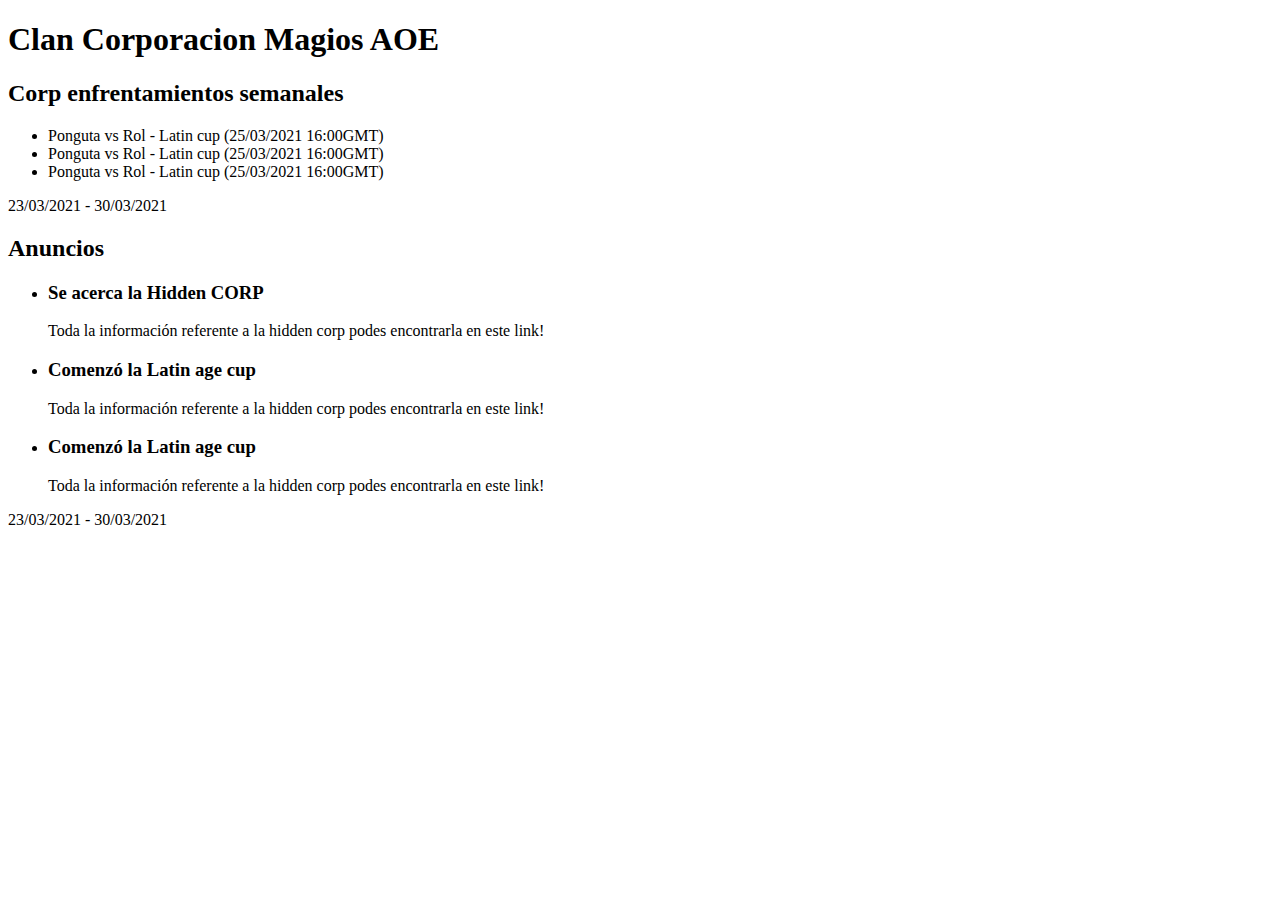
<file: src/main/resources/templates/index.html>
<!DOCTYPE html>
<html  xmlns:th="http://www.thymeleaf.org" lang="en">

<head  th:replace="layout/layout :: head"></head>
<head>
	<meta charset="utf-8" />
	<title>Clan Corporacion Magios AOE</title>
</head>

<body>
	<nav  th:replace="layout/layout :: vertical-navbar"></nav>
	
	<div class="card col-md-6 offset-md-3 mt-4">
		<h1 class="text-center">Clan Corporacion Magios AOE</h1>
	</div>
	<div class="contenido-principal col-md-10 offset-md-1 row text-center">
		<div class="card col-md-6 mt-2">
			<div class="card-header">
				<h2 class="">Corp enfrentamientos semanales</h2>
			</div>
			<div class="card-body">
				<ul class="list-group list-group-flush">
				  <li class="list-group-item">Ponguta vs Rol - Latin cup (25/03/2021 16:00GMT)</li>
				  <li class="list-group-item">Ponguta vs Rol - Latin cup (25/03/2021 16:00GMT)</li>
				  <li class="list-group-item">Ponguta vs Rol - Latin cup (25/03/2021 16:00GMT)</li>
				</ul>
  			</div>
			<div class="card-footer text-muted">
			  23/03/2021 - 30/03/2021
			</div>
  		</div>
		<div class="card col-md-6 mt-2">
			<div class="card-header">
				<h2 class="">Anuncios</h2>
			</div>
			<div class="card-body">
				<ul class="list-group list-group-flush">
				  <li class="list-group-item">
				  	<h3>Se acerca la Hidden CORP</h3>
				  	<p>Toda la información referente a la hidden corp podes encontrarla en este link!</p>
				  </li>
				  <li class="list-group-item">
				  	<h3>Comenzó la Latin age cup</h3>
				  	<p>Toda la información referente a la hidden corp podes encontrarla en este link!</p>
				  </li>
				  <li class="list-group-item">
				  	<h3>Comenzó la Latin age cup</h3>
				  	<p>Toda la información referente a la hidden corp podes encontrarla en este link!</p>
				  </li>
				</ul>
			</div>
			<div class="card-footer text-muted">
			  23/03/2021 - 30/03/2021
			</div>
		</div>
	</div>
	<div th:replace="layout/layout :: footer-f"></div>
</body>


  <!--   Core JS Files   -->
<body th:replace="layout/layout :: import-script"></body>

</html>
</file>
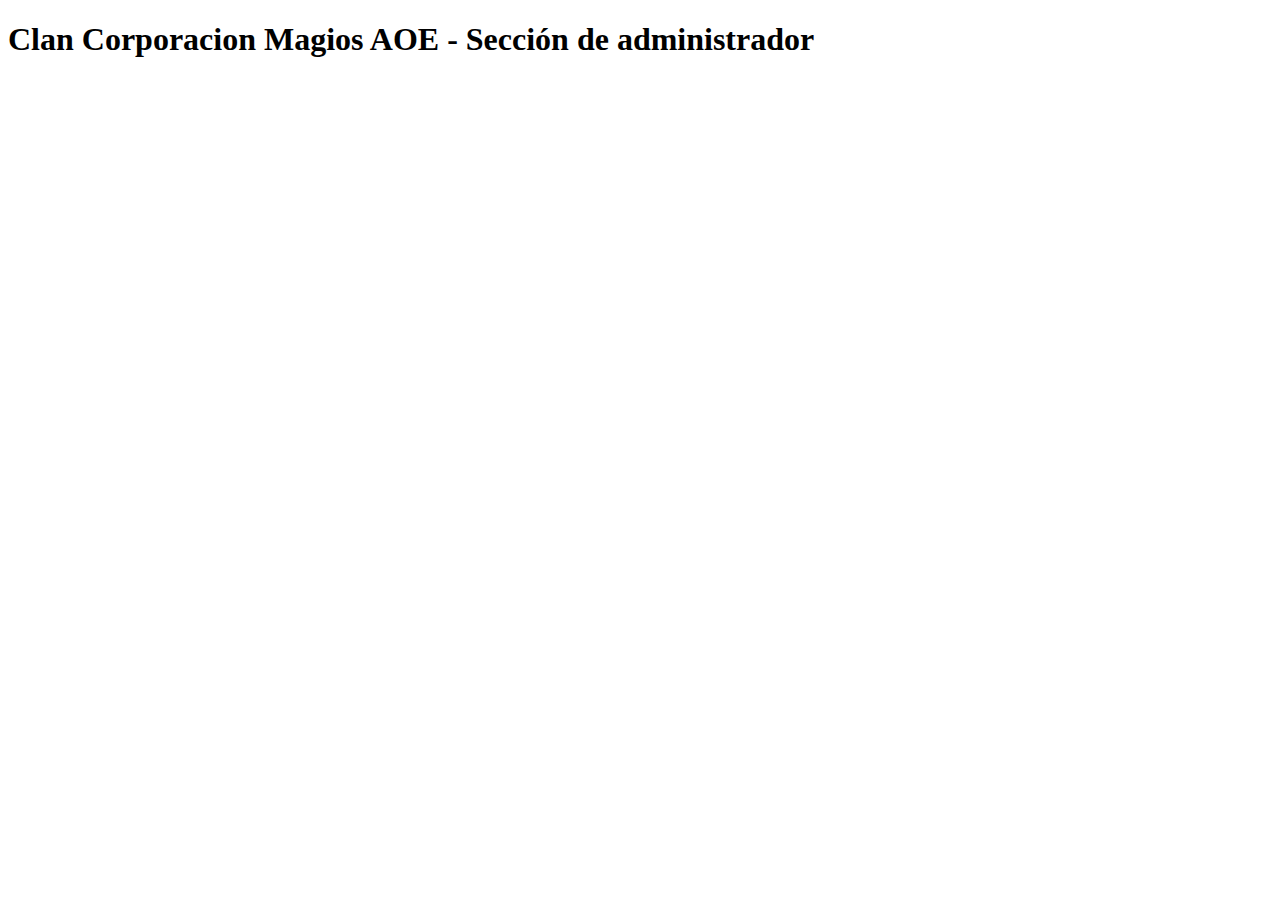
<file: src/main/resources/templates/adminCargarLiga.html>
<!DOCTYPE html>
<html  xmlns:th="http://www.thymeleaf.org">

<head  th:replace="layout/layout :: head"></head>
<head>
	<meta charset="utf-8" />
	<title>Admin panel Corp</title>
</head>

<body>
<nav  th:replace="layout/layout :: vertical-navbar"></nav>
	<div class="card col-md-6 offset-md-3 mt-4">
		<h1 class="text-center">Clan Corporacion Magios AOE - Sección de administrador</h1>
	</div>
	<div class="contenido-principal col-md-10 offset-md-1 row text-center mt-2 card">
		<div class="row">
		</div>
	</div>

	<div th:replace="layout/layout :: footer-f"></div>
</body>
  <!--   Core JS Files   -->
<body th:replace="layout/layout :: import-script"></body>

</html>
</file>
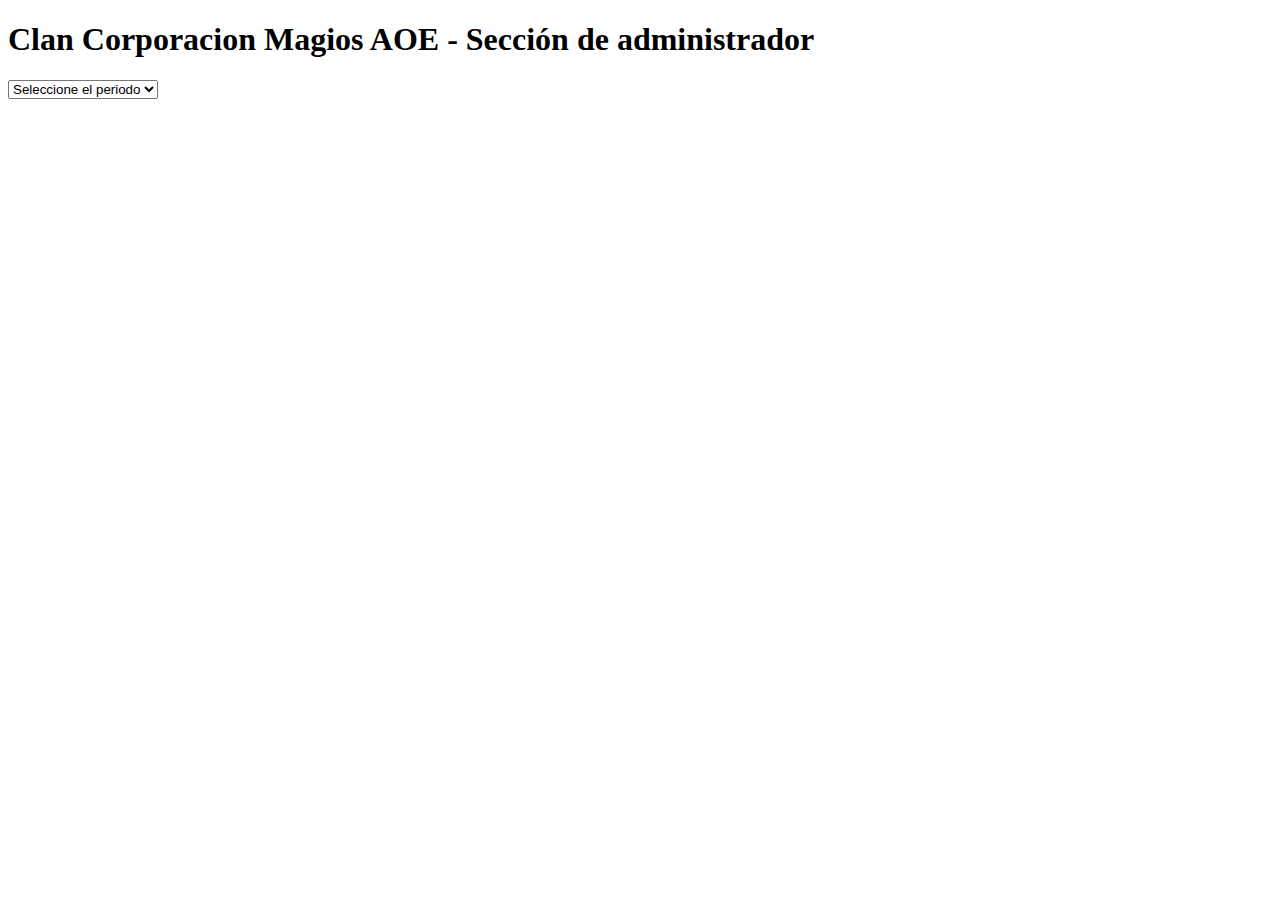
<file: src/main/resources/templates/adminCrearLiga.html>
<!DOCTYPE html>
<html  xmlns:th="http://www.thymeleaf.org">

<head  th:replace="layout/layout :: head"></head>
<head>
	<meta charset="utf-8" />
	<title>Admin panel Corp</title>
</head>

<body>
<nav  th:replace="layout/layout :: vertical-navbar"></nav>
	<div class="card col-md-6 offset-md-3 mt-4">
		<h1 class="text-center">Clan Corporacion Magios AOE - Sección de administrador</h1>
	</div>
	<div class="contenido-principal col-md-10 offset-md-1 row text-center mt-2 card">
		<form id="formVoobly" class="mt-2 col-lg-8 offset-lg-2 col-md-10 offset-md-1">
			<div class="form-group mt-4 col-lg-5">
				<select name="cars" class="form-select" required>
					<option value="" selected>Seleccione el periodo</option>
					<option th:each="periodos : ${periodos}" th:value="${periodos}" th:text="${periodos}"></option>
				</select>
			</div>
		</form>
	</div>

	<div th:replace="layout/layout :: footer-f"></div>
</body>
  <!--   Core JS Files   -->
<body th:replace="layout/layout :: import-script"></body>

</html>
</file>
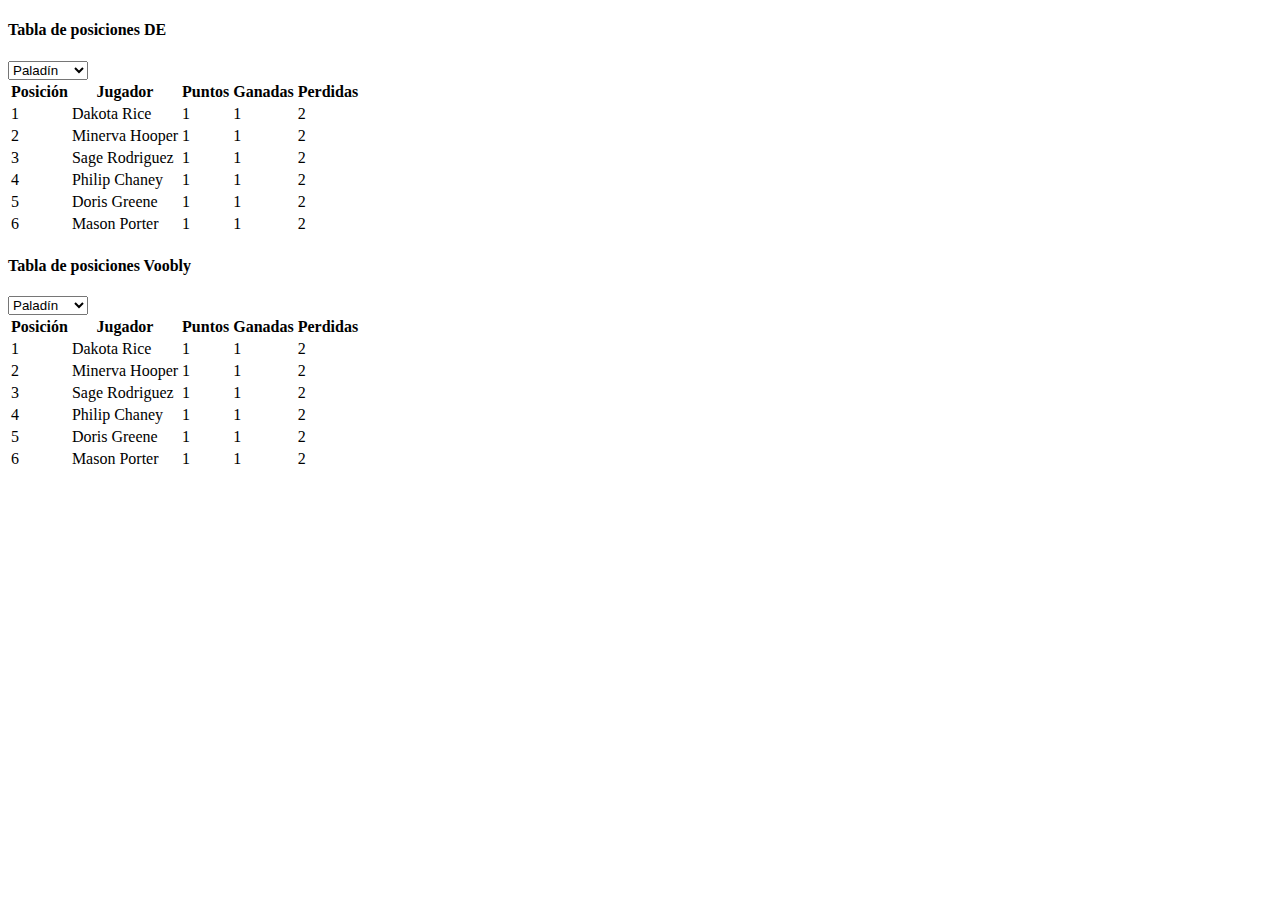
<file: src/main/resources/templates/tables.html>
<!DOCTYPE html>
<html  xmlns:th="http://www.thymeleaf.org">

<head  th:replace="layout/layout :: head"></head>
<head>
	<meta charset="utf-8" />
	<title>Tablas de posiciones</title>
</head>

<body>
<nav  th:replace="layout/layout :: vertical-navbar"></nav>
  <!-- End Navbar -->
<div class="main-panel">
	  <div class="col-md-10 offset-md-1 mt-4">
	    <div class="card">
	      <div class="card-header card-header-primary">
	        <h4 class="card-title ">Tabla de posiciones DE</h4>
	        <div class="card-category col-sm-12 col-lg-2 col-xl-1">
	        	<select class="form-select">
	        		<option>Paladín</option>
	        		<option>Campeón</option>
	        		<option>Arbalesta</option>
	        		<option>Arquero</option>
	        		<option>Milicia</option>
	        	</select>
	        </div>
	      </div>
	      <div class="card-body">
	        <div class="table-responsive">
	          <table class="table">
	            <thead class="text-primary">
	            <tr>
	              <th>
	                Posición
	              </th>
	              <th>
	                Jugador
	              </th>
	              <th>
	                Puntos
	              </th>
	              <th>
	                Ganadas
	              </th>
	              <th>
	                Perdidas
	              </th>
	            </tr>
	            </thead>
	            <tbody>
	              <tr class="alert-success">
	                <td>
	                  1
	                </td>
	                <td>
	                  Dakota Rice
	                </td>
	                <td>
	                  1
	                </td>
	                <td>
	                  1
	                </td>
	                <td>
	                  2
	                </td>
	              </tr>
	              <tr>
	                <td>
	                  2
	                </td>
	                <td>
	                  Minerva Hooper
	                </td>
	                <td>
	                  1
	                </td>
	                <td>
	                  1
	                </td>
	                <td>
	                  2
	                </td>
	              </tr>
	              <tr>
	                <td>
	                  3
	                </td>
	                <td>
	                  Sage Rodriguez
	                </td>
	                <td>
	                  1
	                </td>
	                <td>
	                  1
	                </td>
	                <td>
	                  2
	                </td>

	              </tr>
	              <tr>
	                <td>
	                  4
	                </td>
	                <td>
	                  Philip Chaney
	                </td>
	                <td>
	                  1
	                </td>
	                <td>
	                  1
	                </td>
	                <td>
	                  2
	                </td>
	              </tr>
	              <tr class="alert-danger">
	                <td>
	                  5
	                </td>
	                <td>
	                  Doris Greene
	                </td>
	                <td>
	                  1
	                </td>
	                <td>
	                  1
	                </td>
	                <td>
	                  2
	                </td>
	              </tr>
	              <tr class="alert-danger">
	                <td>
	                  6
	                </td>
	                <td>
	                  Mason Porter
	                </td>
	                <td>
	                  1
	                </td>
	                <td>
	                  1
	                </td>
	                <td>
	                  2
	                </td>
	              </tr>
	            </tbody>

	          </table>
	        </div>
	      </div>
	    </div>
	  </div>
	  <div class="col-md-10 offset-md-1 mt-2">
	    <div class="card card-plain">
	      <div class="card-header card-header-primary">
	        <h4 class="card-title ">Tabla de posiciones Voobly</h4>
	        <div class="card-category col-sm-12 col-lg-2 col-xl-1">
	        	<select class="form-select">
	        		<option>Paladín</option>
	        		<option>Campeón</option>
	        		<option>Arbalesta</option>
	        		<option>Arquero</option>
	        		<option>Milicia</option>
	        	</select>
	        </div>
	      </div>
	      <div class="card-body">
	        <div class="table-responsive">
	          <table class="table table-hover">
	            <thead class="text-primary">
	            <tr>
	              <th>
	                Posición
	              </th>
	              <th>
	                Jugador
	              </th>
	              <th>
	                Puntos
	              </th>
	              <th>
	                Ganadas
	              </th>
	              <th>
	                Perdidas
	              </th>
	            </tr>
	            </thead>
	            <tbody>
	              <tr class="alert-success">
	                <td>
	                  1
	                </td>
	                <td>
	                  Dakota Rice
	                </td>
	                <td>
	                  1
	                </td>
	                <td>
	                  1
	                </td>
	                <td>
	                  2
	                </td>
	              </tr>
	              <tr>
	                <td>
	                  2
	                </td>
	                <td>
	                  Minerva Hooper
	                </td>
	                <td>
	                  1
	                </td>
	                <td>
	                  1
	                </td>
	                <td>
	                  2
	                </td>
	              </tr>
	              <tr>
	                <td>
	                  3
	                </td>
	                <td>
	                  Sage Rodriguez
	                </td>
	                <td>
	                  1
	                </td>
	                <td>
	                  1
	                </td>
	                <td>
	                  2
	                </td>
	              </tr>
	              <tr>
	                <td>
	                  4
	                </td>
	                <td>
	                  Philip Chaney
	                </td>
	                <td>
	                  1
	                </td>
	                <td>
	                  1
	                </td>
	                <td>
	                  2
	                </td>
	              </tr>
	              <tr class="alert-danger">
	                <td>
	                  5
	                </td>
	                <td>
	                  Doris Greene
	                </td>
	                <td>
	                  1
	                </td>
	                <td>
	                  1
	                </td>
	                <td>
	                  2
	                </td>
	              </tr>
	              <tr class="alert-danger">
	                <td>
	                  6
	                </td>
	                <td>
	                  Mason Porter
	                </td>
	                <td>
	                  1
	                </td>
	                <td>
	                  1
	                </td>
	                <td>
	                  2
	                </td>
	              </tr>
	            </tbody>
	          </table>
	        </div>
	      </div>
	    </div>
	  </div>
	</div>
	<div th:replace="layout/layout :: footer-f"></div>
</body>
  <!--   Core JS Files   -->
<body th:replace="layout/layout :: import-script"></body>

</html>
</file>
